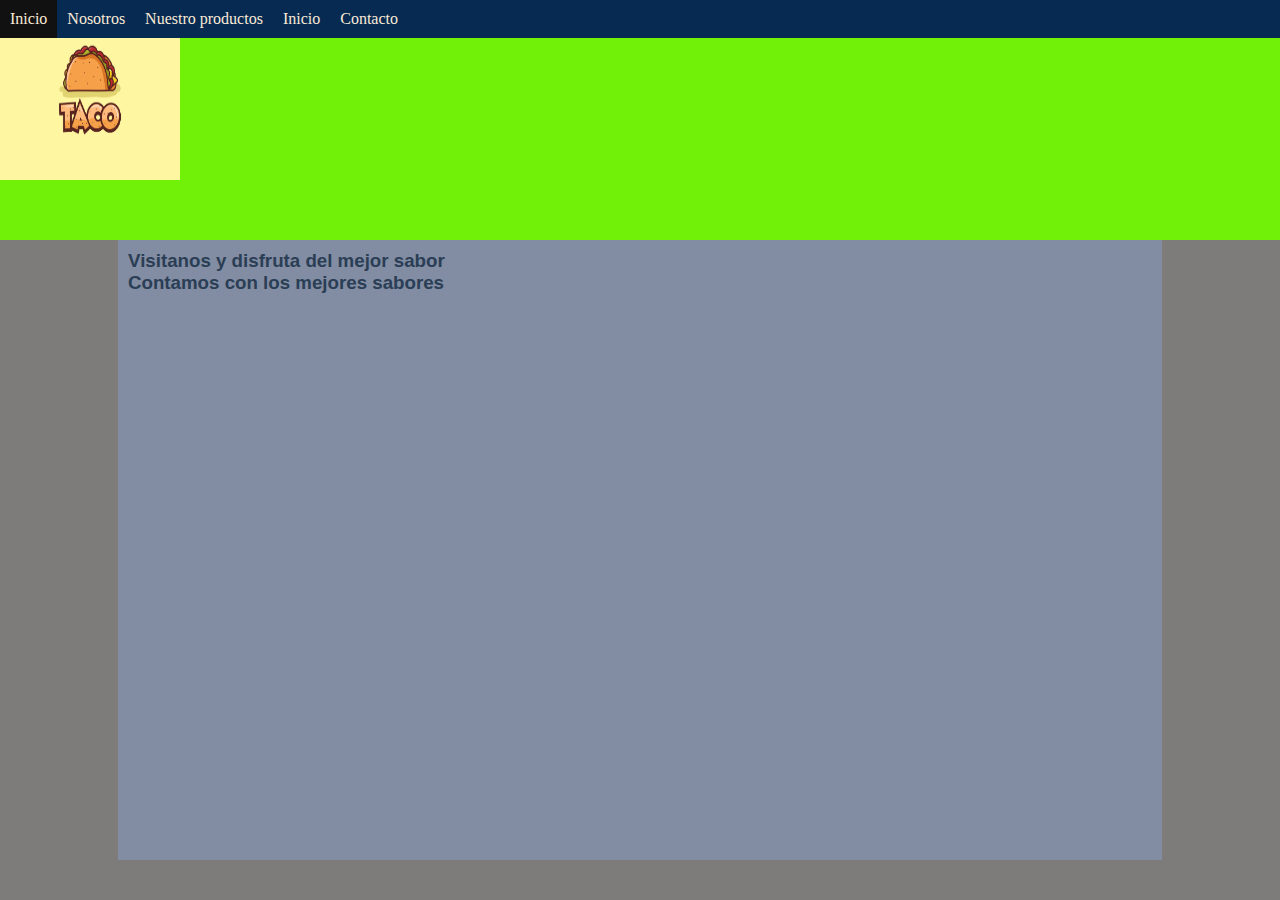
<file: Practica 8/Index.html>
<!DOCTYPE html>
<html lang="en">
    <head>
        <meta charset="UTF-8">
        <meta name="viewport" content="width=device-width, initial-scale=1.0">
        <link rel="stylesheet" href="css/style.css">
        <title>Practica 8</title>

    </head>
    <body> 
        <div id="encabezado">
            <div id="Menu">
                <ul>
                    <li><a href="index.HTML" title="Pagina Principal">Inicio</a></li>
                    <li><a href="Nosotros.HTML" title="Descripcion del negocio">Nosotros</a></li>
                    <li><a href="Catalago.HTML" title="Catalogo">Nuestro productos</a></li>
                    <li><a href="Galeria.HTML" title="Fotos">Inicio</a></li>
                    <li><a href="Contacto.HTML" title="Nuestro Datos">Contacto</a></li>

                </ul>
            </div>
        </div>

        <div class="area principal">
            <div id="datos">
                <h3>
                    <p>Visitanos y disfruta del mejor sabor</p>
                    <p> Contamos con los mejores sabores</p>
                 </h3>
               
            </div>
        </div>
        <div class="Piepagina"></div>
    </body>
</html>
</file>
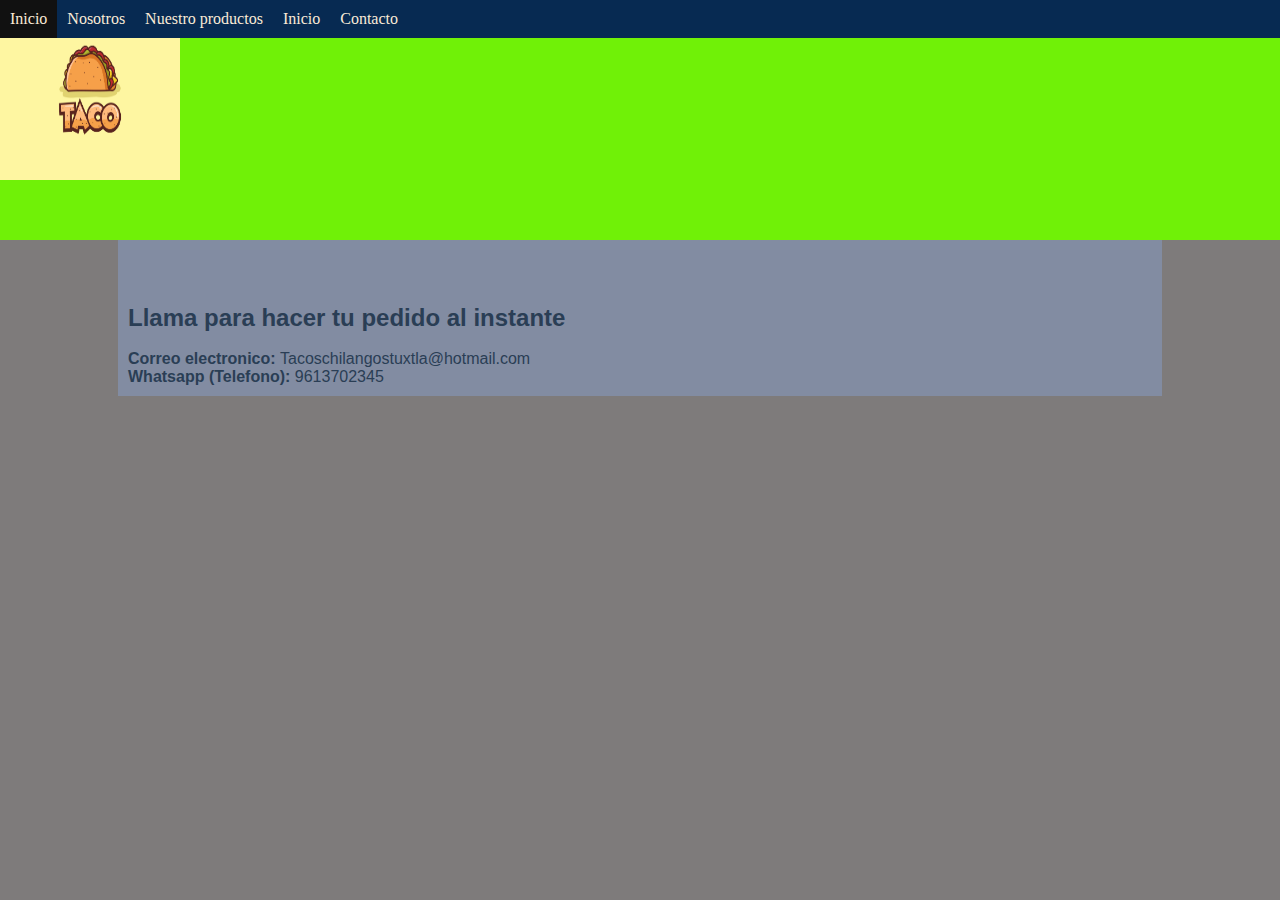
<file: Practica 8/Contacto.html>
<!DOCTYPE html>
<html lang="en">
    <head>
        <meta charset="UTF-8">
        <meta name="viewport" content="width=device-width, initial-scale=1.0">
        <link rel="stylesheet" href="css/style.css">
        <title>Practica 8</title>

    </head>
    <body> 
        <div id="encabezado">
            <div id="Menu">
                <ul>
                    <li><a href="index.HTML" title="Pagina Principal">Inicio</a></li>
                    <li><a href="Nosotros.HTML" title="Descripcion del negocio">Nosotros</a></li>
                    <li><a href="Catalago.HTML" title="Catalogo">Nuestro productos</a></li>
                    <li><a href="Galeria.HTML" title="Fotos">Inicio</a></li>
                    <li><a href="Contacto.HTML" title="Nuestro Datos">Contacto</a></li>

                </ul>
            </div>
        </div>

        <div class="area principal">
            <div id="datos1">
                <br> <br> <br> 
                <p><h2> Llama para hacer tu pedido al instante</h2></p><br>
                <p> <b>Correo electronico: </b> Tacoschilangostuxtla@hotmail.com</p>
                <p> <b> Whatsapp (Telefono):</b> 9613702345</p>
            </div>
        </div>
        <div class="Piepagina"></div>
    </body>
</html>
</file>
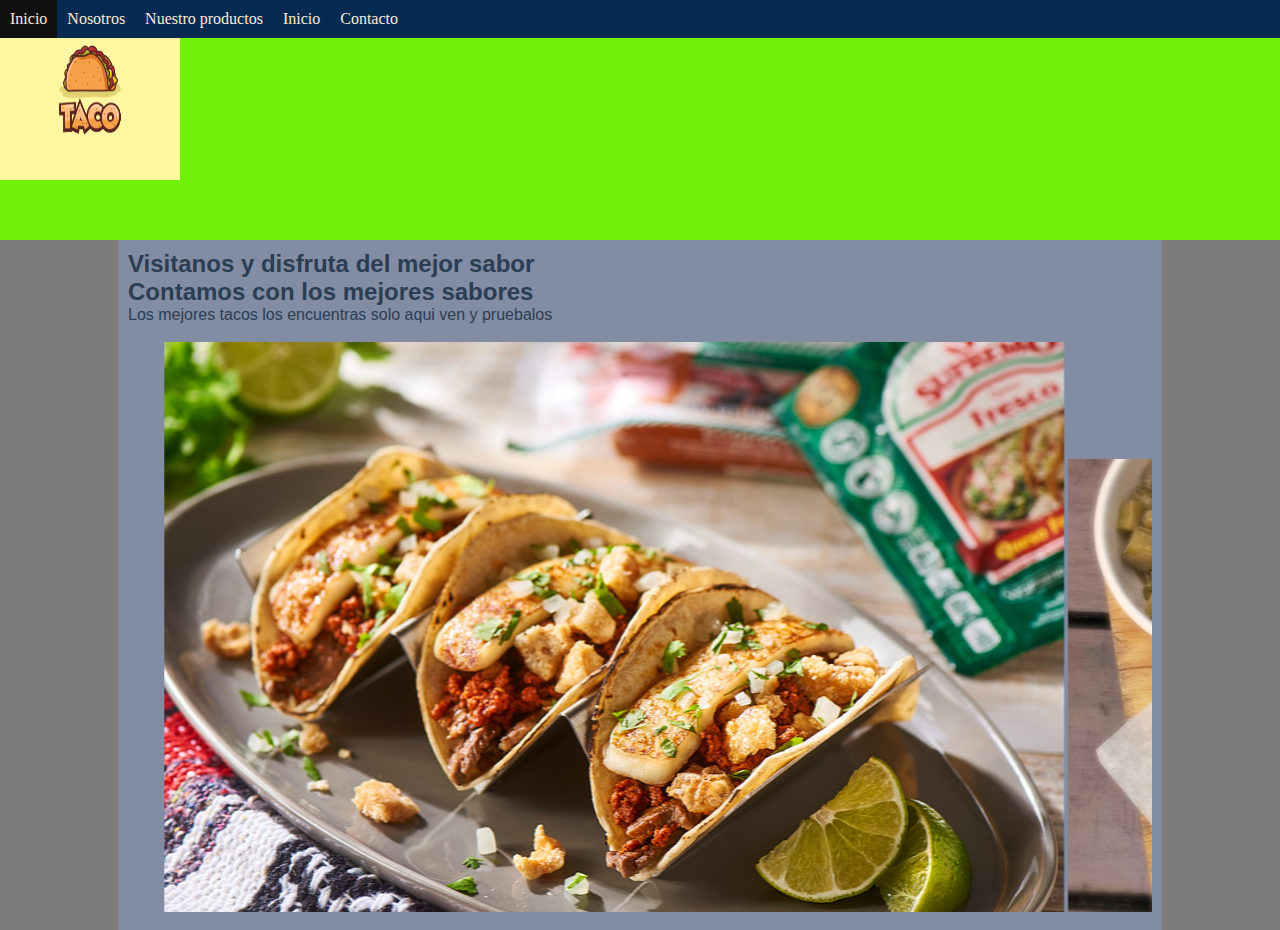
<file: Practica 8/Galeria.html>
<!DOCTYPE html>
<html lang="en">
    <head>
        <meta charset="UTF-8">
        <meta name="viewport" content="width=device-width, initial-scale=1.0">
        <link rel="stylesheet" href="css/style.css">
        <title>Practica 8</title>

    </head>
    <body> 
        <div id="encabezado">
            <div id="Menu">
                <ul>
                    <li><a href="index.HTML" title="Pagina Principal">Inicio</a></li>
                    <li><a href="Nosotros.HTML" title="Descripcion del negocio">Nosotros</a></li>
                    <li><a href="Catalago.HTML" title="Catalogo">Nuestro productos</a></li>
                    <li><a href="Galeria.HTML" title="Fotos">Inicio</a></li>
                    <li><a href="Contacto.HTML" title="Nuestro Datos">Contacto</a></li>

                </ul>
            </div>
        </div>

        <div class="area principal">
            <div id="datos1">
                <enu><h2>
                    <p>Visitanos y disfruta del mejor sabor</p>
                    <p> Contamos con los mejores sabores</p>
                    </h2>
                    <p>Los mejores tacos los encuentras solo aqui ven y pruebalos</p><br>
                    <marquee align="top" bgcolor="transparent" direction="right" height="50%" width="100%" loop="10" scrolldelay="50%">
                        <img src="img/Campechano.jpg" alt="">
                        <img src="img/Chorizoargentino.jpg" alt="">
                        <img src="img/Bistec.jpg" alt="">
                        <img src="img/Pastor.jpg" alt="">
</file>
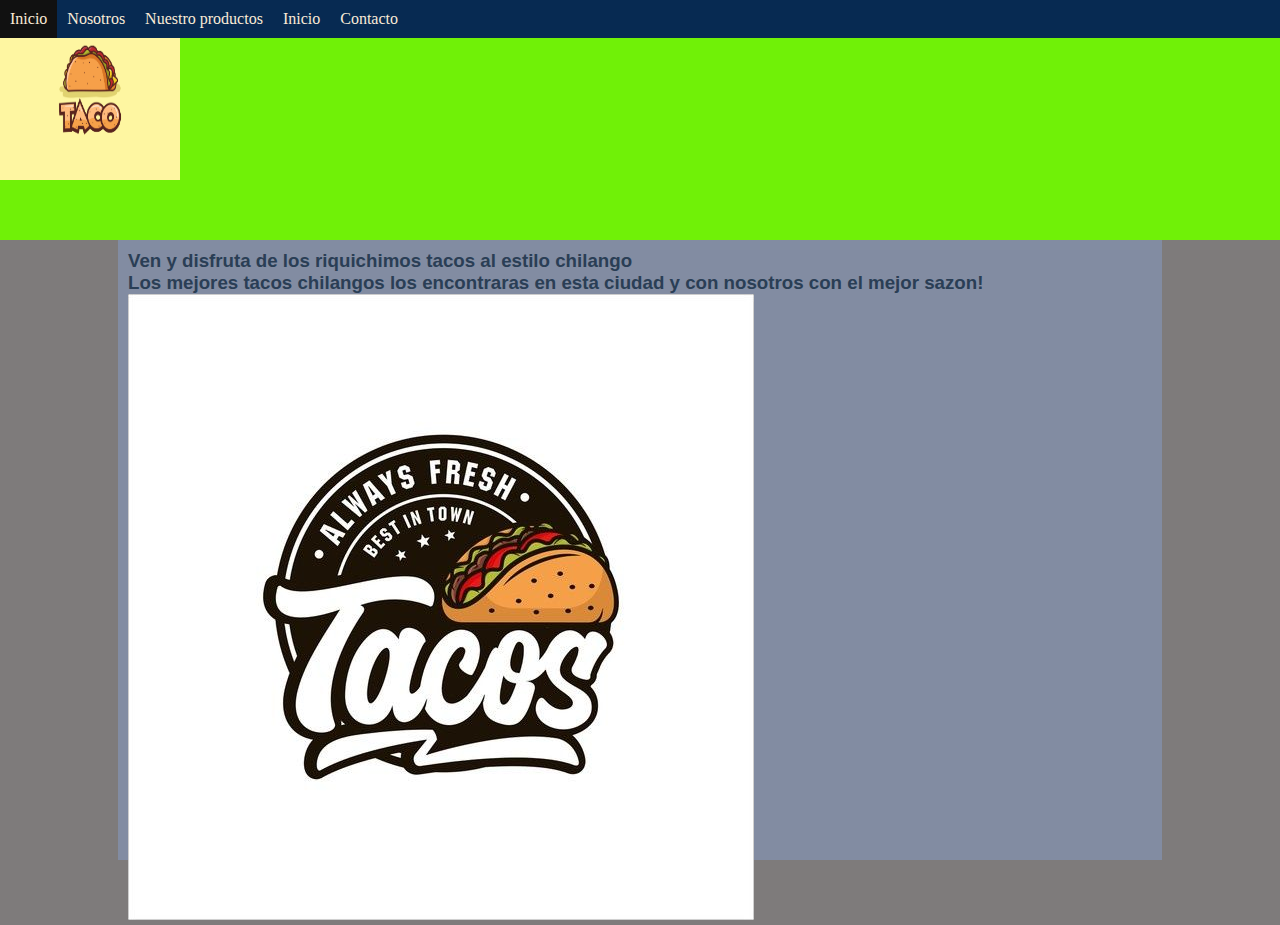
<file: Practica 8/Nosotros.html>
<!DOCTYPE html>
<html lang="en">
    <head>
        <meta charset="UTF-8">
        <meta name="viewport" content="width=device-width, initial-scale=1.0">
        <link rel="stylesheet" href="css/style.css">
        <title>Practica 8</title>

    </head>
    <body> 
        <div id="encabezado">
            <div id="Menu">
                <ul>
                    <li><a href="index.HTML" title="Pagina Principal">Inicio</a></li>
                    <li><a href="Nosotros.HTML" title="Descripcion del negocio">Nosotros</a></li>
                    <li><a href="Catalago.HTML" title="Catalogo">Nuestro productos</a></li>
                    <li><a href="Galeria.HTML" title="Fotos">Inicio</a></li>
                    <li><a href="Contacto.HTML" title="Nuestro Datos">Contacto</a></li>

                </ul>
            </div>
        </div>

        <div class="area principal">
            <div id="datos">
                <h3>
                    <p>Ven y disfruta de los riquichimos tacos al estilo chilango </p>
                <p> Los mejores tacos chilangos los encontraras en esta ciudad y con nosotros con el mejor sazon!</p>
                <img src="img/Fondo.jpg" alt="10">
                </h3>
                    
            </div>
        </div>
        <div class="Piepagina"></div>
    </body>
</html>
</file>
<file: Practica 8/css/style.css>
*{
    margin: 0;
    padding: 0;
}
body{
    background-color: #7e7b7b;
}
.areaPrincipal{
    background-image: url("../img/Fondo.jpg");
    background-repeat: no-repeat;
    width: 100%;
    height: automático;
    opacity: 0.7;
    -webkit-background-size: 100% 100%;
    -moz-background-size: 100% 100%;
    -o-background-size: 100% 100%;
    background-size: 100% 100%;
    text-align: center;
}
#encabezado{
    background: #70f107;
    height: 240px;
    text-align: center;
    background-image: url("../img/Logo.jpg");
    background-repeat: no-repeat;
    background-size: 180px 180px;
}
.piePagina{
    width: 100%;
    height: 100px;
    background: #15101b; 
    color: antiquewhite;
    bottom: 0;
    position: fixed;
    left: 0;
}
#menú{
    height: 40px;
    position: pariente;
    top: 200px;
}
ul{
    list-style-type: none;
    margin: 0;
    padding: 0;
    overflow: hidden;
    background-color: #072a52;    
}
li{
    float: left;
}
li a {
    display: block;
    color: antiquewhite;
    text-align: center;
    padding: 10px;
    text-decoration: none;
}
li a:hover{
    background-color: #111111;
}
#datos{
    width: 80%;
    background-color: #828CA2;
    height: 600px;
    margin: auto;
    opacity: 1;
    color: #2a3e55;
    padding: 10px;
    font-family: 'Segoe UI', Tahoma, Ginebra, Verdana, sans-serif;
}

#datos1{
    width: 80%;
    background-color: #828CA2;
    height: 600%;
    margin: auto;
    opacity: 1;
    color: #2a3e55;
    padding: 10px;
    font-family: 'Segoe UI', Tahoma, Ginebra, Verdana, sans-serif;
    background-size: 100px;
}
</file>
